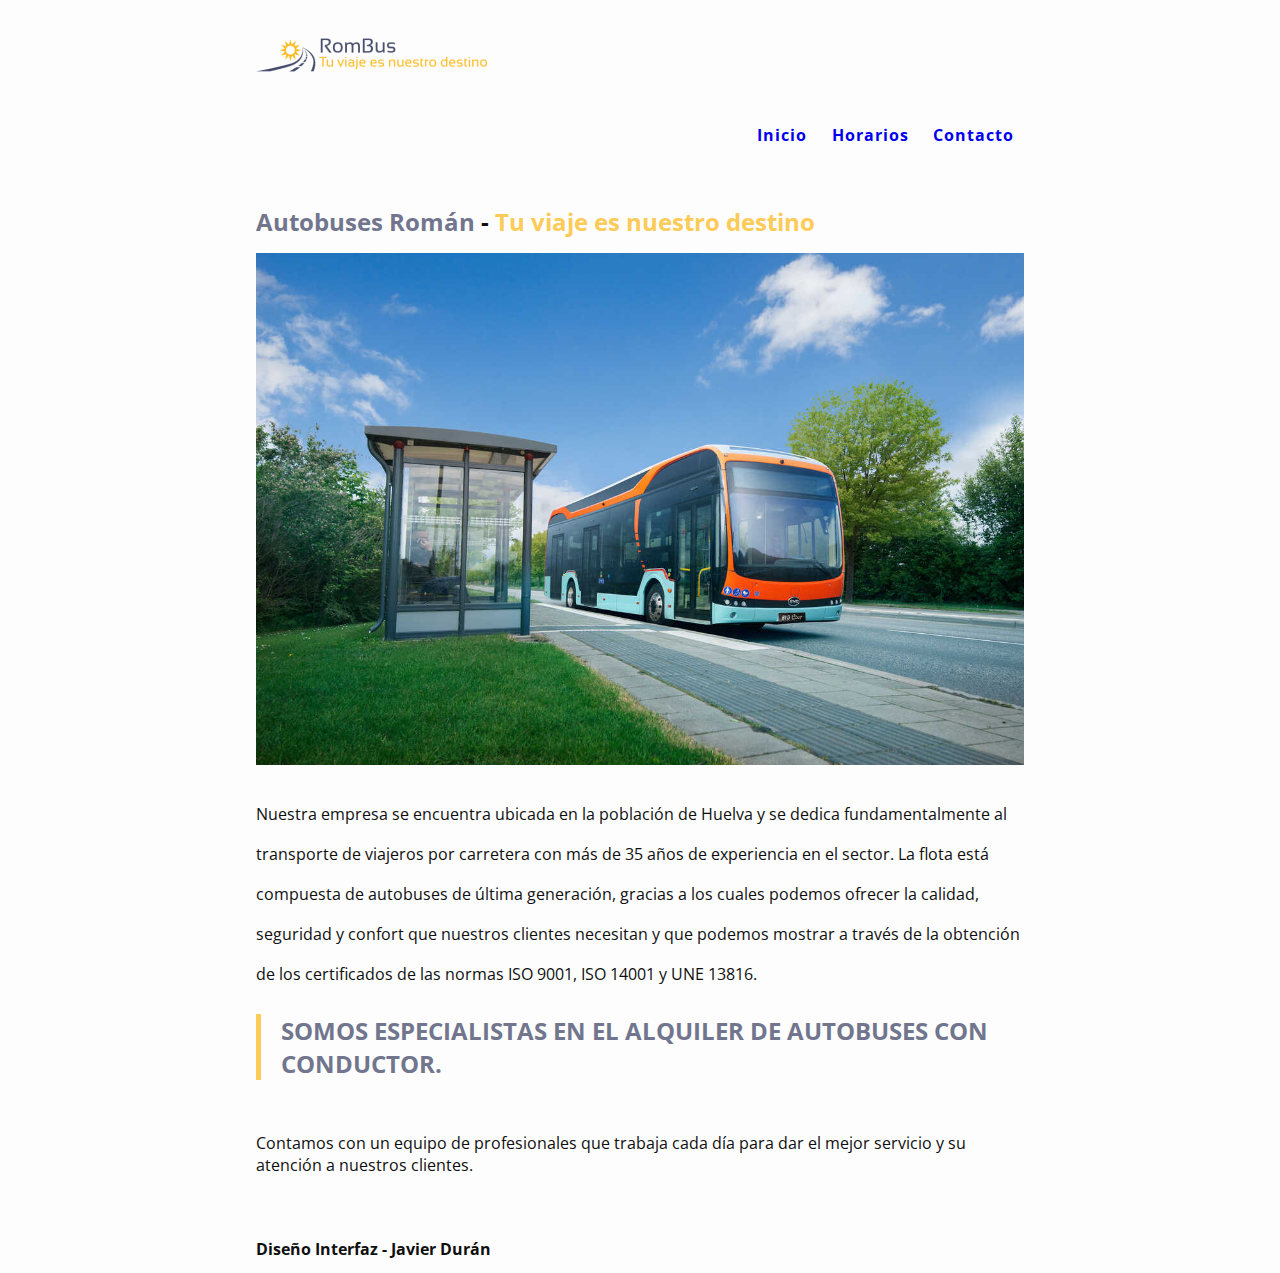
<file: index.html>
<!DOCTYPE html>
<html lang="en">

<head>
    <meta charset="UTF-8">
    <meta http-equiv="X-UA-Compatible" content="IE=edge">
    <meta name="viewport" content="width=device-width, initial-scale=1.0">
    <link rel="stylesheet" type="text/css" href="css/styles.css" />
    <link rel="preconnect" href="https://fonts.googleapis.com">
    <link rel="preconnect" href="https://fonts.gstatic.com" crossorigin>
    <link href="https://fonts.googleapis.com/css2?family=Open+Sans:wght@500&display=swap" rel="stylesheet">
    <title>RomBus</title>
</head>

<body>
    <section id="global">
        <!-- Cabecera -->
        <header id="header">
            <div id="logo">
                <img src="img/logo.jpg" alt="logo" />
            </div>
            <nav id="menu">
                <ul>
                    <li><a href="index.html">Inicio</a></li>
                    <li><a href="Horarios.html">Horarios</a></li>
                    <li><a href="contacto.html">Contacto</a></li>
                </ul>
            </nav>
            <div class="clearfix"></div>
        </header>
        <!-- Contenido -->
        <section id="content">
            <h2><span style="color:#71758d">Autobuses Román</span> - <span style="color:#fdcb58">Tu viaje es nuestro destino</span></h2>
            <p>
                <img class="imgInd" src="img/1.jpg" alt="imagen_autobus" />
                <p>

                    Nuestra empresa se encuentra ubicada en la población de Huelva y se dedica fundamentalmente al transporte de viajeros por carretera con más de 35 años de experiencia en el sector. La flota está compuesta de autobuses de última generación, gracias a los
                    cuales podemos ofrecer la calidad, seguridad y confort que nuestros clientes necesitan y que podemos mostrar a través de la obtención de los certificados de las normas ISO 9001, ISO 14001 y UNE 13816.
                    <br>
                    <blockquote>
                        <h2>SOMOS ESPECIALISTAS EN EL ALQUILER DE AUTOBUSES CON CONDUCTOR.</h2>
                    </blockquote>

                    <br>Contamos con un equipo de profesionales que trabaja cada día para dar el mejor servicio y su atención a nuestros clientes.
                </p>
            </p>
        </section>
        <section id="footer">
            <h4>Diseño Interfaz - Javier Durán </h4>
        </section>
    </section>
</body>

</html>
</file>
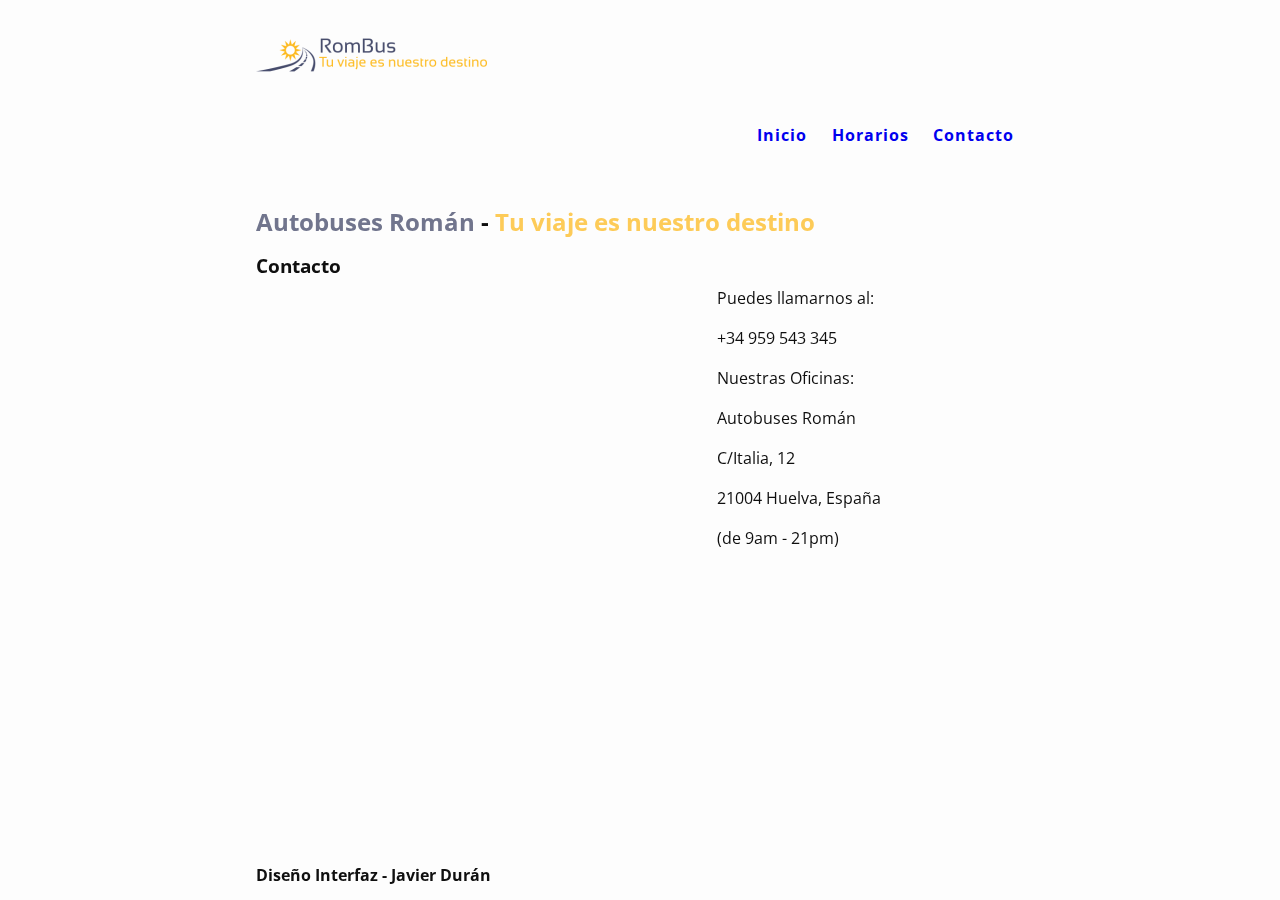
<file: contacto.html>
<!DOCTYPE html>
<html lang="en">

<head>
    <meta charset="UTF-8">
    <meta http-equiv="X-UA-Compatible" content="IE=edge">
    <meta name="viewport" content="width=device-width, initial-scale=1.0">
    <link rel="stylesheet" type="text/css" href="css/styles.css" />
    <link rel="preconnect" href="https://fonts.googleapis.com">
    <link rel="preconnect" href="https://fonts.gstatic.com" crossorigin>
    <link href="https://fonts.googleapis.com/css2?family=Open+Sans:wght@500&display=swap" rel="stylesheet">
    <title>RomBus</title>
</head>

<body>
    <section id="global">
        <!-- Cabecera -->
        <header id="header">
            <div id="logo">
                <img src="img/logo.jpg" />
            </div>
            <nav id="menu">
                <ul>
                    <li><a href="index.html">Inicio</a></li>
                    <li><a href="horarios.html">Horarios</a></li>
                    <li><a href="contacto.html">Contacto</a></li>
                </ul>
            </nav>
            <div class="clearfix"></div>
        </header>
        <!-- Contenido -->
        <section id="content">
            <h2><span style="color:#71758d">Autobuses Román</span> - <span style="color:#fdcb58">Tu viaje es nuestro destino</span></h2>
            <h3>Contacto</h3>
            <div class="contact">
                <p class="contactInfo">
                    <iframe src="https://www.google.com/maps/embed?pb=!1m18!1m12!1m3!1d3175.7136638230813!2d-6.955944583809074!3d37.254500579857265!2m3!1f0!2f0!3f0!3m2!1i1024!2i768!4f13.1!3m3!1m2!1s0xd11d02fec8ffa47%3A0x6bf9e369cb3f3413!2sAv.%20Italia%2C%2012%2C%2021001%20Huelva!5e0!3m2!1ses!2ses!4v1646913889602!5m2!1ses!2ses"
                        width="500px" height="500px" style="border:0;" allowfullscreen="" loading="lazy"></iframe>
                </p>
                <p class="contactAddress">
                    Puedes llamarnos al:
                    <br> +34 959 543 345
                    <br> Nuestras Oficinas:
                    <br> Autobuses Román
                    <br> C/Italia, 12
                    <br>21004 Huelva, España
                    <br> (de 9am - 21pm)
                </p>
            </div>
            <div class="clearfix"></div>
        </section>
        <section id="footer">
            <h4>Diseño Interfaz - Javier Durán </h4>
        </section>
    </section>
</body>

</html>
</file>
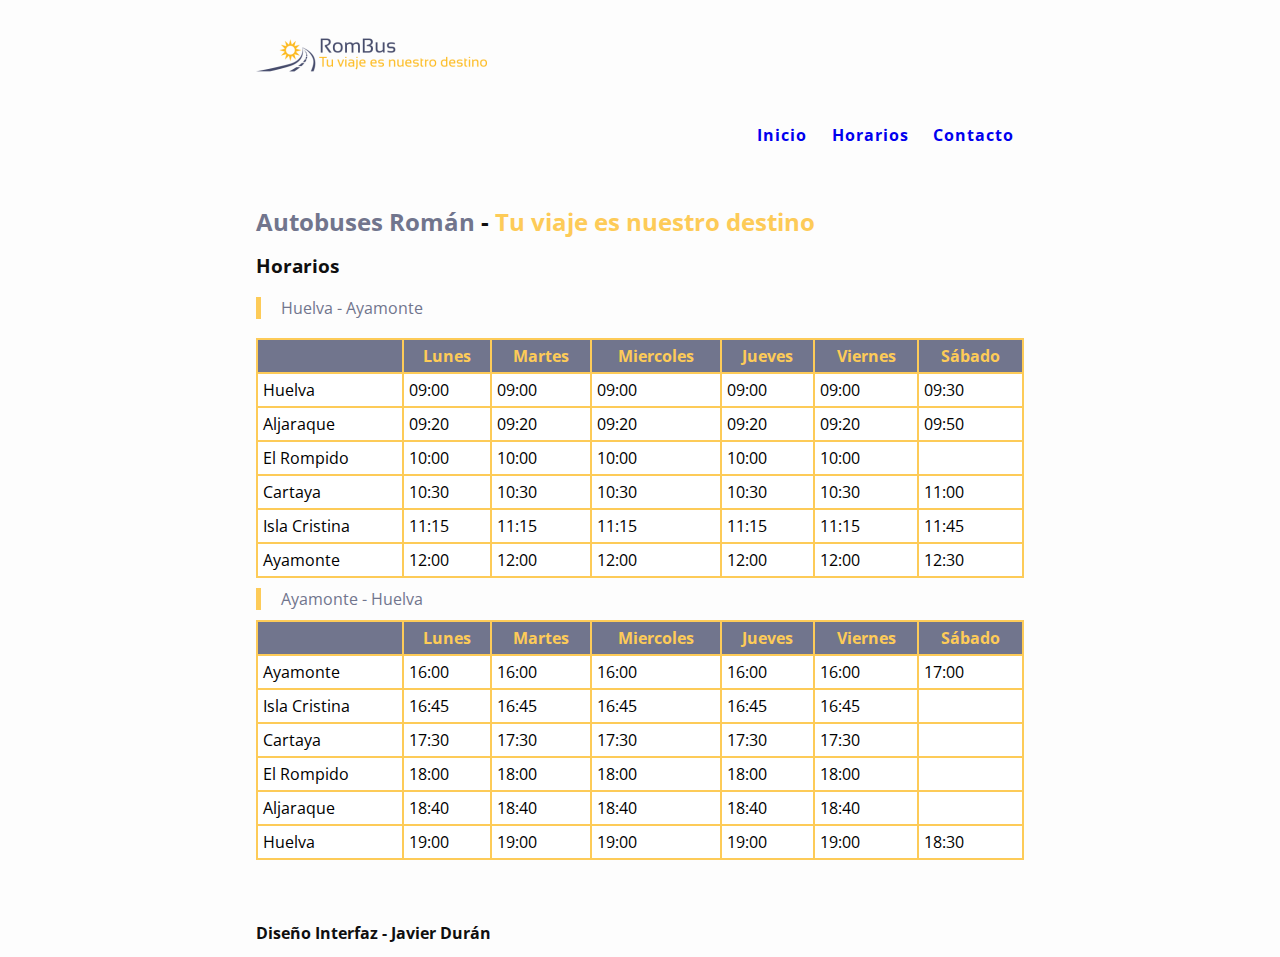
<file: horarios.html>
<!DOCTYPE html>
<html lang="en">

<head>
    <meta charset="UTF-8">
    <meta http-equiv="X-UA-Compatible" content="IE=edge">
    <meta name="viewport" content="width=device-width, initial-scale=1.0">
    <link rel="stylesheet" type="text/css" href="css/styles.css" />
    <link rel="preconnect" href="https://fonts.googleapis.com">
    <link rel="preconnect" href="https://fonts.gstatic.com" crossorigin>
    <link href="https://fonts.googleapis.com/css2?family=Open+Sans:wght@500&display=swap" rel="stylesheet">
    <title>RomBus</title>
</head>

<body>
    <section id="global">
        <!-- Cabecera -->
        <header id="header">
            <div id="logo">
                <img src="img/logo.jpg" />
            </div>
            <nav id="menu">
                <ul>
                    <li><a href="index.html">Inicio</a></li>
                    <li><a href="horarios.html">Horarios</a></li>
                    <li><a href="contacto.html">Contacto</a></li>
                </ul>
            </nav>
            <div class="clearfix"></div>
        </header>
        <!-- Contenido -->
        <section id="content">
            <h2><span style="color:#71758d">Autobuses Román</span> - <span style="color:#fdcb58">Tu viaje es nuestro destino</span></h2>
            <h3>Horarios</h3>
            <div class="product">
                <p class="pHome">
                    <span class="destino">Huelva - Ayamonte</span>
                    <table class="horarioTable">
                        <thead>
                            <tr>
                                <th></th>
                                <th>Lunes</th>
                                <th>Martes</th>
                                <th>Miercoles</th>
                                <th>Jueves</th>
                                <th>Viernes</th>
                                <th>Sábado</th>
                            </tr>
                        </thead>
                        <tbody>
                            <tr>
                                <td>Huelva</td>
                                <td>09:00</td>
                                <td>09:00</td>
                                <td>09:00</td>
                                <td>09:00</td>
                                <td>09:00</td>
                                <td>09:30</td>
                            </tr>
                            <tr>
                                <td>Aljaraque</td>
                                <td>09:20</td>
                                <td>09:20</td>
                                <td>09:20</td>
                                <td>09:20</td>
                                <td>09:20</td>
                                <td>09:50</td>
                            </tr>
                            <tr>
                                <td>El Rompido</td>
                                <td>10:00</td>
                                <td>10:00</td>
                                <td>10:00</td>
                                <td>10:00</td>
                                <td>10:00</td>
                                <td></td>
                            </tr>
                            <tr>
                                <td>Cartaya</td>
                                <td>10:30</td>
                                <td>10:30</td>
                                <td>10:30</td>
                                <td>10:30</td>
                                <td>10:30</td>
                                <td>11:00</td>
                            </tr>
                            <tr>
                                <td>Isla Cristina</td>
                                <td>11:15</td>
                                <td>11:15</td>
                                <td>11:15</td>
                                <td>11:15</td>
                                <td>11:15</td>
                                <td>11:45</td>
                            </tr>
                            <tr>
                                <td>Ayamonte</td>
                                <td>12:00</td>
                                <td>12:00</td>
                                <td>12:00</td>
                                <td>12:00</td>
                                <td>12:00</td>
                                <td>12:30</td>

                            </tr>
                        </tbody>
                    </table>
                    <span class="destino">Ayamonte - Huelva</span>
                    <table class="horarioTable">

                        <thead>
                            <tr>
                                <th></th>
                                <th>Lunes</th>
                                <th>Martes</th>
                                <th>Miercoles</th>
                                <th>Jueves</th>
                                <th>Viernes</th>
                                <th>Sábado</th>
                            </tr>
                        </thead>
                        <tbody>
                            <tr>
                                <td>Ayamonte</td>
                                <td>16:00</td>
                                <td>16:00</td>
                                <td>16:00</td>
                                <td>16:00</td>
                                <td>16:00</td>
                                <td>17:00</td>
                            </tr>
                            <tr>
                                <td>Isla Cristina</td>
                                <td>16:45</td>
                                <td>16:45</td>
                                <td>16:45</td>
                                <td>16:45</td>
                                <td>16:45</td>
                                <td></td>
                            </tr>
                            <tr>
                                <td>Cartaya</td>
                                <td>17:30</td>
                                <td>17:30</td>
                                <td>17:30</td>
                                <td>17:30</td>
                                <td>17:30</td>
                                <td></td>
                            </tr>
                            <tr>
                                <td>El Rompido</td>
                                <td>18:00</td>
                                <td>18:00</td>
                                <td>18:00</td>
                                <td>18:00</td>
                                <td>18:00</td>
                                <td></td>
                            </tr>
                            <tr>
                                <td>Aljaraque</td>
                                <td>18:40</td>
                                <td>18:40</td>
                                <td>18:40</td>
                                <td>18:40</td>
                                <td>18:40</td>
                                <td></td>
                            </tr>
                            <tr>
                                <td>Huelva</td>
                                <td>19:00</td>
                                <td>19:00</td>
                                <td>19:00</td>
                                <td>19:00</td>
                                <td>19:00</td>
                                <td>18:30</td>
                            </tr>
                        </tbody>
                    </table>
                </p>
            </div>
            <div id="cont_2130dee9c547320c28d357a8ec8e0788">
                <script type="text/javascript" async src="https://www.tiempo.com/wid_loader/2130dee9c547320c28d357a8ec8e0788"></script>
            </div>
        </section>
        <section id="footer">
            <h4>Diseño Interfaz - Javier Durán </h4>
        </section>
    </section>
</body>

</html>
</file>
<file: css/styles.css>
* {
        margin: 0px;
        padding: 0px;
    }
    
    .clearfix {
        float: none;
        clear: both;
    }
    
    body {
        background-attachment: fixed;
        background: #fdfdfd;
    }
    
    #global {
        font-family: 'Open Sans', sans-serif;
        color: rgb(15, 15, 15);
        width: 60%;
        margin: 0px auto;
    }
    
    #header {
        border-radius: 10px;
        width: auto;
        margin: 0px auto;
    }
    
    #logo {
        font-family: 'Open Sans', sans-serif;
        font-size: 18px;
        font-weight: bolder;
        letter-spacing: 4px;
        width: 420px;
        height: 80px;
        float: left;
        margin: -15px 0 20px 0px;
        line-height: 80px;
        /*text-transform: uppercase;*/
    }
    
    #menu {
        font-family: Helvetica, Arial;
        width: 340px;
        height: 80px;
        /*text-transform: uppercase;*/
        text-align: right;
        margin: 10px 0 20px 10px;
        float: right;
        color: #71758d;
    }
    
    #menu ul {
        list-style: none;
        line-height: 80px;
    }
    
    #menu ul li {
        height: 46px;
        display: inline-block;
        transition: all 300ms;
    }
    
    #menu ul li a {
        font-family: 'Open Sans', sans-serif;
        letter-spacing: 1px;
        display: block;
        font-weight: bolder;
        text-decoration: none;
        padding-left: 10px;
        padding-right: 10px;
        font-size: 16px;
    }
    
    #menu ul li a:hover {
        text-decoration: none;
        color: #fdcb58;
    }
    
    #menu ul li :visited {
        text-decoration: none;
        color: #71758d;
    }
    
    #content {
        margin-top: 10px;
        font-family: 'Open Sans', sans-serif;
    }
    
    blockquote {
        margin: 20px 0 30px;
        border-left: 5px solid;
        padding-left: 20px;
        border-color: #fdcb58;
        color: #71758d;
    }
    
    #footer {
        width: 65%;
        margin-top: 50px;
        line-height: 47px;
    }
    
    #content h2,
    img {
        margin: 0 0 15px 0;
    }
    
    #content p {
        line-height: 40px;
    }
    
    .pHome {
        line-height: 40px;
        padding-top: 10px;
    }
    
    .imgPro {
        width: 520px;
        float: left;
        margin-right: 15px;
    }
    
    .imgInd {
        width: 100%;
    }
    
    .contactInfo {
        float: left;
        width: 40%;
        margin-top: 10px;
    }
    
    .contactAddress {
        float: right;
        width: 40%;
    }
    
    .destino {
        margin: 10px 0 10px;
        border-left: 5px solid;
        padding-left: 20px;
        border-color: #fdcb58;
        color: #71758d;
        font-size: medium;
    }
    
    table.horarioTable {
        border: 1px solid;
        margin: 10px 0 10px;
        width: 100%;
        background-color: #FFFFFF;
        border-collapse: collapse;
        border-width: 2px;
        border-color: #fdcb58;
        border-style: solid;
        color: #000000;
    }
    
    table.horarioTable thead {
        background-color: #71758d;
        color: #fdcb58;
    }
    
    table.horarioTable td,
    table.horarioTable th {
        border-width: 2px;
        border-color: #fdcb58;
        border-style: solid;
        padding: 5px;
    }
</file>
